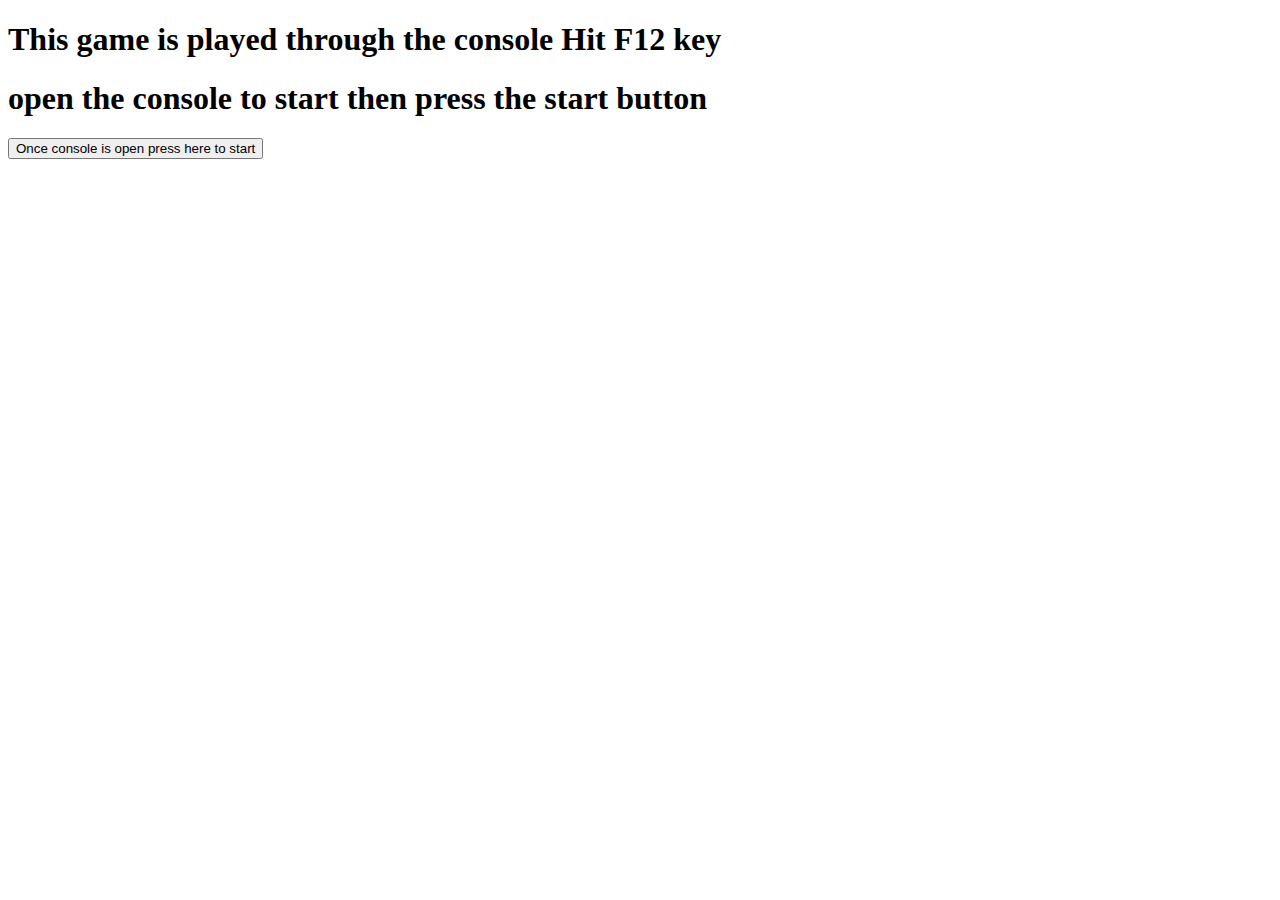
<file: redMountainInc/index.html>
<!DOCTYPE html>
<html>
<head>
<title>Choose your own adventure</title>
<script src="adventure.js"></script>
</head>
<body>

<h1 id="heading1"> This game is played through the console Hit F12 key</h1>
<h1>open the console to start then press the start button</h1>
<button id="start">Once console is open press here to start</button>

</body>
</html>
</file>
